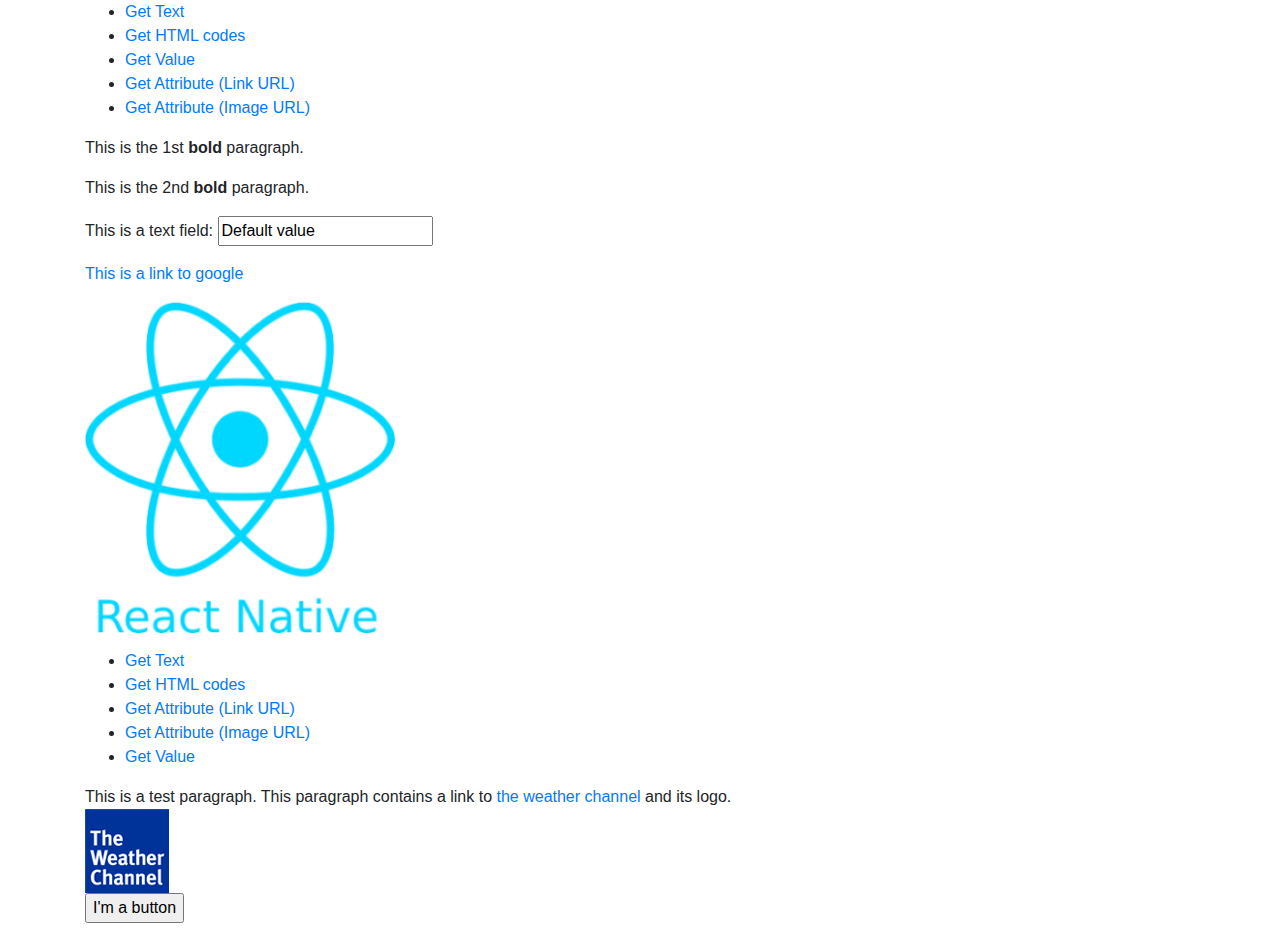
<file: 02/js-1/index.html>
<!DOCTYPE html>
<html lang="en-US">
<head>
<meta charset="UTF-8">
<meta name="viewport" content="width=device-width, initial-scale=1.0"><!-- Mobile Specifics -->
<link rel="stylesheet" type="text/css" href="css/bootstrap.min.css">
</head>
<body>
<div class="container wrapper">
  <div class="wrapper">
   <div id="menubar">
     <ul id="menulist">
        <li class="menuitem"><a href="#" id="menu1">Get Text</a></li>
        <li class="menuitem"><a href="#" id="menu2">Get HTML codes</a></li>
        <li class="menuitem"><a href="#" id="menu3">Get Value</a></li>
        <li class="menuitem"><a href="#" id="menu4">Get Attribute (Link URL)</a></li>
        <li class="menuitem"><a href="#" id="menu5">Get Attribute (Image URL)</a></li>
     </ul>
    </div>
    <div id="main">
      <p id="paragraph1">This is the 1st <b>bold</b> paragraph.</p>
      <p id="paragraph2">This is the 2nd <b>bold</b> paragraph.</p> 
      <p id="paragraph3">This is a text field: <input type="text" id="textfield1" value="Default value"></p>
      <p id="paragraph4"><a href="https://www.google.com" id="url1" target="_blank">This is a link to google</a></p>
      <p id="paragraph5"><img src="images/reactnative-logo.png" id="img1"></p>
    </div> 
    <div id="menubar">
     <ul id="menulist">
        <li class="menuitem"><a href="#" id="test-menu1">Get Text</a></li>
        <li class="menuitem"><a href="#" id="test-menu2">Get HTML codes</a></li>
        <li class="menuitem"><a href="#" id="test-menu3">Get Attribute (Link URL)</a></li>
        <li class="menuitem"><a href="#" id="test-menu4">Get Attribute (Image URL)</a></li>
         <li class="menuitem"><a href="#" id="test-menu5">Get Value</a></li>
     </ul>
    </div>
    <div id="test">
      <p>This is a test paragraph. This paragraph contains a link to <a href="https://weather.com/" target="_blank" id="url-test">the weather channel </a> and its logo.<br>
        <span><img src="images/twc-logo.gif" id="img-test"></span></a><br>
        <span><input type="button" value="I'm a button" id="button-test"></span>
      </p>
    </div>
 </div>
</div>
<script src="js/index.js"></script>
</body>
</html>
</file>
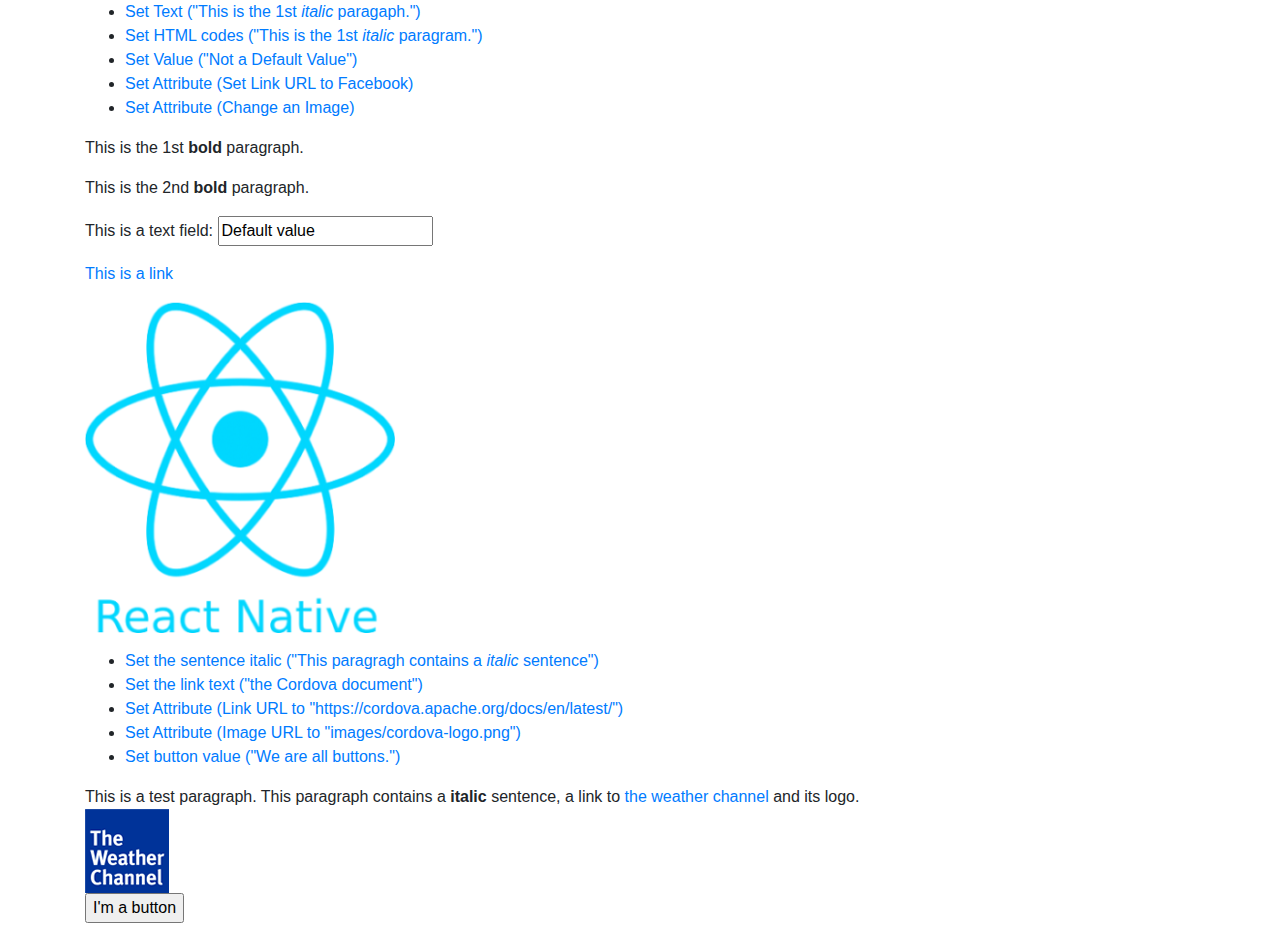
<file: 02/js-2/index.html>
<!DOCTYPE html>
<html lang="en-US">
<head>
<meta charset="UTF-8">
<meta name="viewport" content="width=device-width, initial-scale=1.0"><!-- Mobile Specifics -->
<link rel="stylesheet" type="text/css" href="css/bootstrap.min.css">
</head>
<body>

<div class="container wrapper">
  <div class="wrapper">
   <div id="menubar">
     <ul id="menulist">
        <li class="menuitem"><a href="#" id="menu1">Set Text ("This is the 1st <i>italic </i> paragaph.")</a></li>
        <li class="menuitem"><a href="#" id="menu2">Set HTML codes ("This is the 1st <i>italic</i> paragram.")</a></li>
        <li class="menuitem"><a href="#" id="menu3">Set Value ("Not a Default Value")</a></li>
        <li class="menuitem"><a href="#" id="menu4">Set Attribute (Set Link URL to Facebook)</a></li>
        <li class="menuitem"><a href="#" id="menu5">Set Attribute (Change an Image)</a></li>
     </ul>
    </div>
    <div id="main">
      <p id="paragraph1">This is the 1st <b>bold</b> paragraph.</p>
      <p id="paragraph2">This is the 2nd <b>bold</b> paragraph.</p> 
      <p id="paragraph3">This is a text field: <input type="text" id="textfield1" value="Default value"></p>
      <p id="paragraph4"><a href="https://www.google.com" id="url1" target="_blank">This is a link</a></p>
      <p id="paragraph5"><img src="images/reactnative-logo.png" id="img1"></p>
   </div>

   <div id="menubar">
       <ul id="menulist">
          <li class="menuitem"><a href="#" id="test-menu1">Set the sentence italic ("This paragragh contains a <i>italic</i> sentence")</a></li>
          <li class="menuitem"><a href="#" id="test-menu2">Set the link text ("the Cordova document")</a></li>
          <li class="menuitem"><a href="#" id="test-menu3">Set Attribute (Link URL to "https://cordova.apache.org/docs/en/latest/")</a></li>
          <li class="menuitem"><a href="#" id="test-menu4">Set Attribute (Image URL to "images/cordova-logo.png")</a></li>
           <li class="menuitem"><a href="#" id="test-menu5">Set button value ("We are all buttons.")</a></li>
       </ul>
      </div>
      <div id="test">
        <p>This is a test paragraph. <span id="test-sentence">This paragraph contains a <b>italic</b> sentence</span>, a link to <a href="https://weather.com/" target="_blank" id="url-test">the weather channel </a> and its logo.<br>
          <span><img src="images/twc-logo.gif" id="img-test"></span></a><br>
          <span><input type="button" value="I'm a button" id="button-test"></span>
        </p>
      </div>
  </div> 
</div>
<script src="js/index.js"></script>

</body>
</html>
</file>
